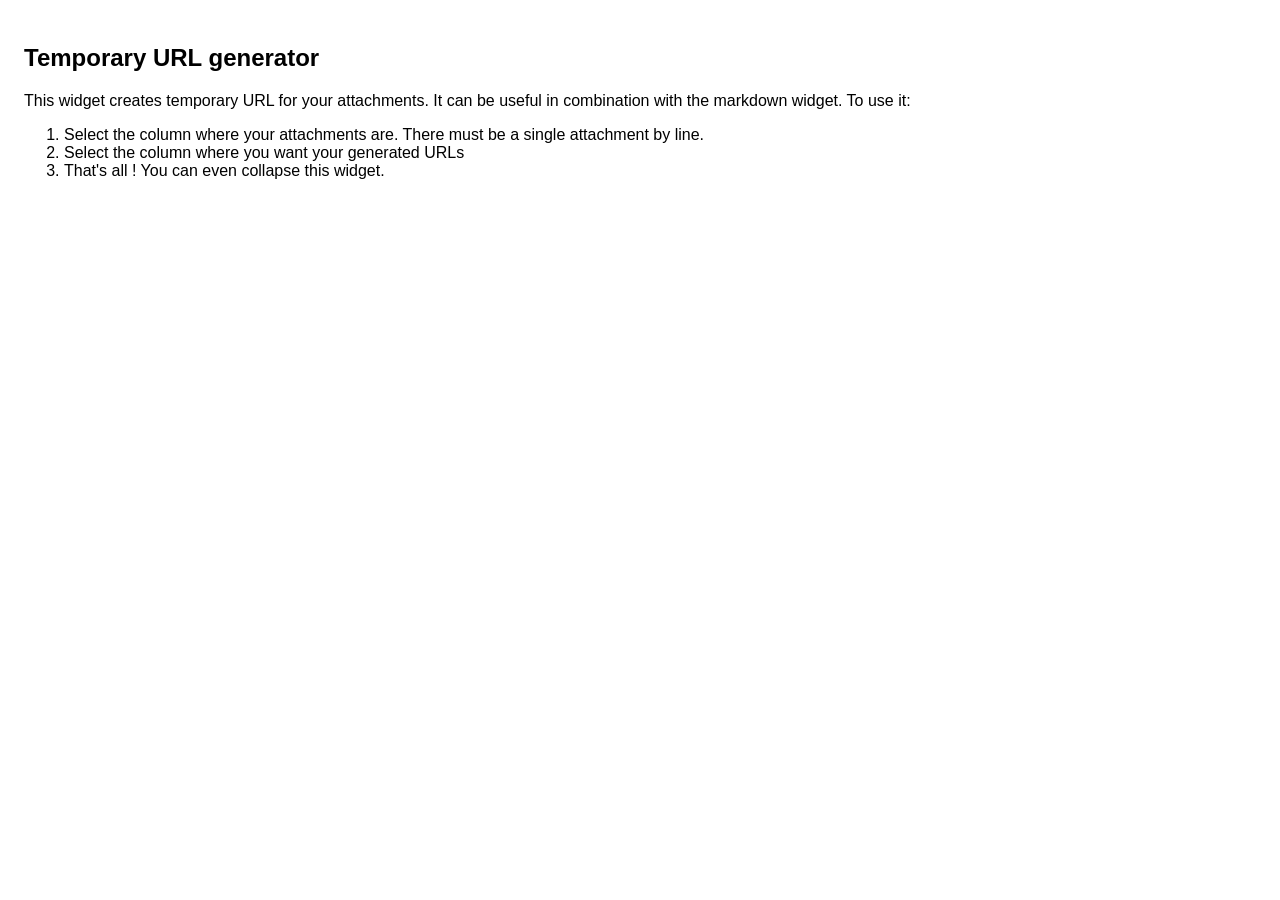
<file: index.html>
<html>
    <head>
        <script src="https://docs.getgrist.com/grist-plugin-api.js"></script>
        <script src="./index.js"></script>
    </head>
    <body>
        <div style="font-family: sans-serif; padding: 1em">
            <h2>Temporary URL generator</h2>
            <p>
                This widget creates temporary URL for your attachments. It can
                be useful in combination with the markdown widget. To use it:
            </p>
            <ol>
                <li>
                    Select the column where your attachments are. There must be
                    a single attachment by line.
                </li>
                <li>Select the column where you want your generated URLs</li>
                <li>That's all ! You can even collapse this widget.</li>
            </ol>
        </div>
    </body>
</html>
</file>
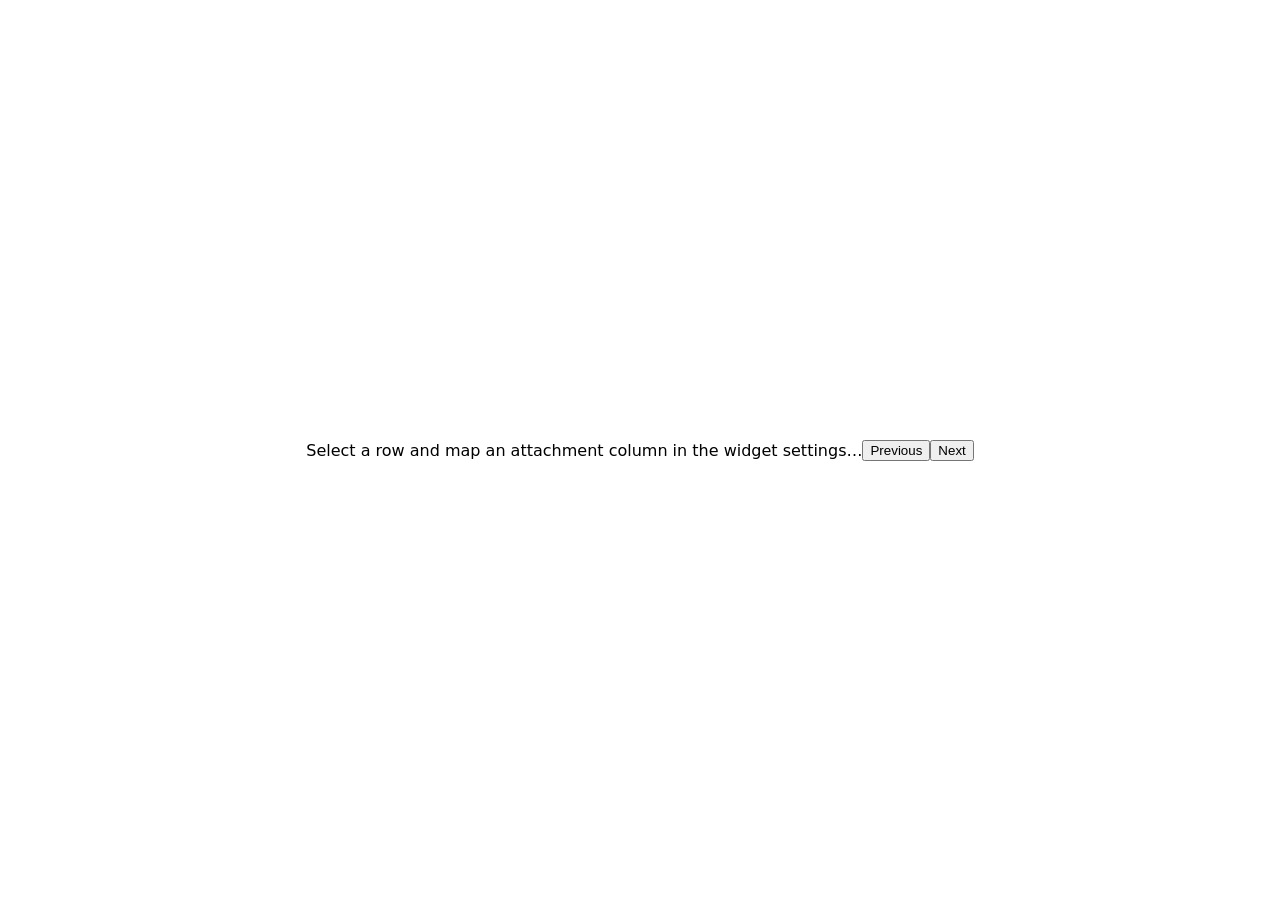
<file: viewer/index.html>
<!doctype html>
<html>
    <head>
        <meta charset="utf-8" />
        <script src="https://docs.getgrist.com/grist-plugin-api.js"></script>
        <script src="./index.js" defer></script>
        <link rel="stylesheet" href="./style.css" />
    </head>

    <body>
        <div id="wrap">
            <img id="img" alt="" />
            <div id="msg">
                Select a row and map an attachment column in the widget
                settings…
            </div>
            <button id="prevBtn">Previous</button>
            <button id="nextBtn">Next</button>
        </div>
    </body>
</html>
</file>
<file: viewer/style.css>
:root {
    color-scheme: light dark;
}
html,
body {
    height: 100%;
    margin: 0;
}
body {
    font-family:
        system-ui,
        -apple-system,
        Segoe UI,
        Roboto,
        Ubuntu,
        "Helvetica Neue",
        Arial,
        sans-serif;
    display: grid;
    place-items: center;
    background: canvas;
    color: canvastext;
}
#wrap {
    position: relative;
    width: 100%;
    height: 100%;
    display: flex;
    justify-content: center;
    align-items: center;
}
#img {
    max-width: 100%;
    max-height: 100%;
    object-fit: contain;
    object-position: center;
    display: none;
}
</file>
